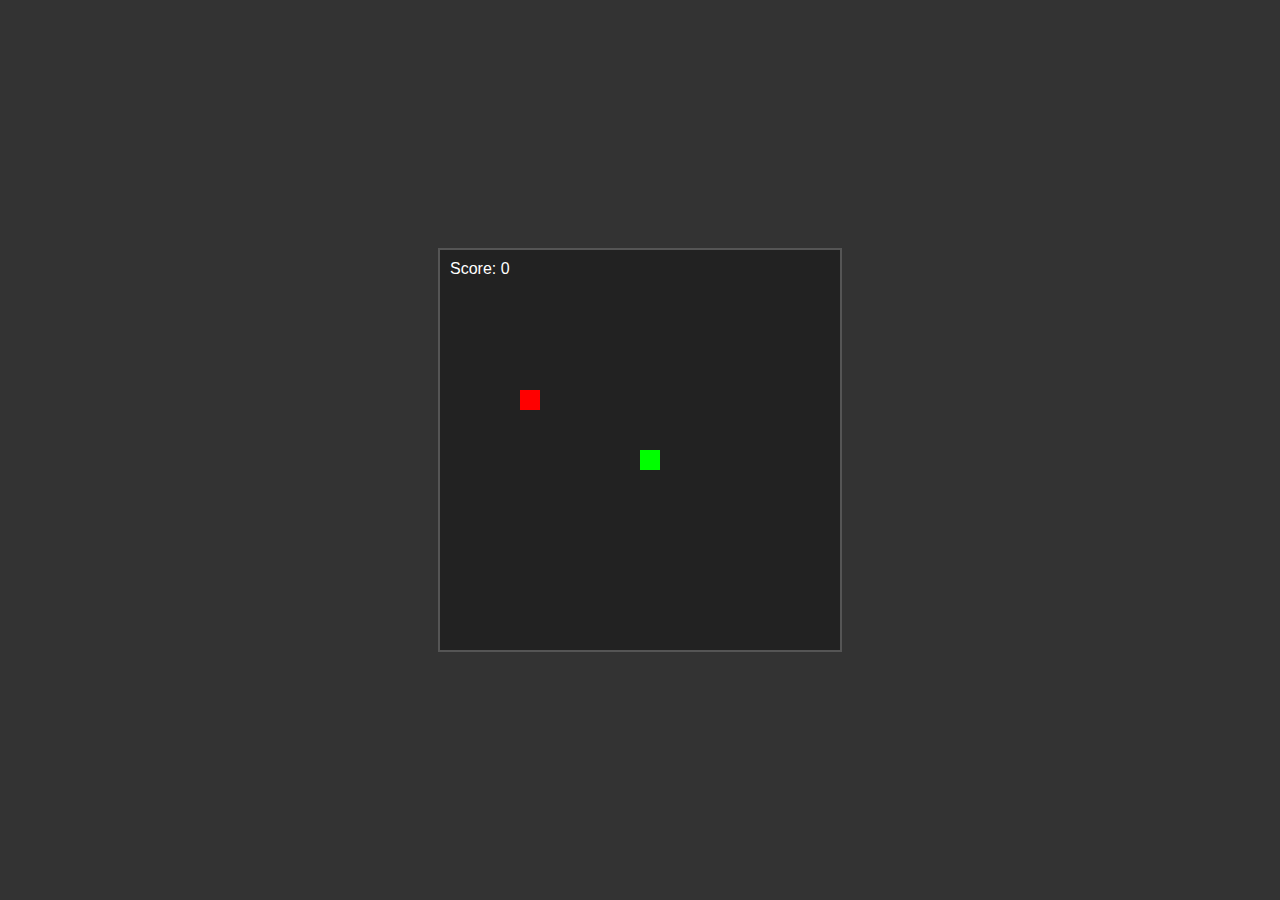
<file: html/webapp.html>
<!DOCTYPE html>
<html lang="en">
<head>
    <meta charset="UTF-8">
    <meta name="viewport" content="width=device-width, initial-scale=1.0">
    <title>Snake Game</title>
    <style>
        body {
            margin: 0;
            display: flex;
            justify-content: center;
            align-items: center;
            height: 100vh;
            background-color: #333;
            color: white;
            font-family: Arial, sans-serif;
        }

        #game-area {
            position: relative;
            width: 400px;
            height: 400px;
            background-color: #222;
            border: 2px solid #555;
        }

        .snake {
            position: absolute;
            width: 20px;
            height: 20px;
            background-color: #0f0;
        }

        .food {
            position: absolute;
            width: 20px;
            height: 20px;
            background-color: #f00;
        }

        #score {
            position: absolute;
            top: 10px;
            left: 10px;
            font-size: 16px;
        }
    </style>
</head>
<body>
    <div id="game-area">
        <div id="score">Score: 0</div>
    </div>

    <script>
        const gameArea = document.getElementById('game-area');
        const scoreDisplay = document.getElementById('score');

        const gridSize = 20;
        const areaSize = 400;

        let snake = [{ x: 200, y: 200 }];
        let direction = { x: 0, y: 0 };
        let food = { x: 0, y: 0 };
        let score = 0;

        function createDiv(className, x, y) {
            const div = document.createElement('div');
            div.className = className;
            div.style.left = `${x}px`;
            div.style.top = `${y}px`;
            return div;
        }

        function renderGame() {
            gameArea.innerHTML = '<div id="score">Score: ' + score + '</div>';

            snake.forEach(segment => {
                gameArea.appendChild(createDiv('snake', segment.x, segment.y));
            });

            gameArea.appendChild(createDiv('food', food.x, food.y));
        }

        function moveSnake() {
            const head = { x: snake[0].x + direction.x * gridSize, y: snake[0].y + direction.y * gridSize };
            snake.unshift(head);

            if (head.x === food.x && head.y === food.y) {
                score++;
                placeFood();
            } else {
                snake.pop();
            }

            if (checkCollision(head)) {
                alert('Game Over! Your score: ' + score);
                resetGame();
            }
        }

        function placeFood() {
            food.x = Math.floor(Math.random() * (areaSize / gridSize)) * gridSize;
            food.y = Math.floor(Math.random() * (areaSize / gridSize)) * gridSize;

            // Ensure food does not spawn on the snake
            if (snake.some(segment => segment.x === food.x && segment.y === food.y)) {
                placeFood();
            }
        }

        function checkCollision(head) {
            if (head.x < 0 || head.y < 0 || head.x >= areaSize || head.y >= areaSize) return true;
            return snake.slice(1).some(segment => segment.x === head.x && segment.y === head.y);
        }

        function resetGame() {
            snake = [{ x: 200, y: 200 }];
            direction = { x: 0, y: 0 };
            score = 0;
            placeFood();
        }

        function updateDirection(event) {
            switch (event.key) {
                case 'ArrowUp': if (direction.y === 0) direction = { x: 0, y: -1 }; break;
                case 'ArrowDown': if (direction.y === 0) direction = { x: 0, y: 1 }; break;
                case 'ArrowLeft': if (direction.x === 0) direction = { x: -1, y: 0 }; break;
                case 'ArrowRight': if (direction.x === 0) direction = { x: 1, y: 0 }; break;
            }
        }

        function gameLoop() {
            if (direction.x !== 0 || direction.y !== 0) {
                moveSnake();
            }
            renderGame();
        }

        document.addEventListener('keydown', updateDirection);

        resetGame();
        setInterval(gameLoop, 200);
    </script>
</body>
</html>
</file>
